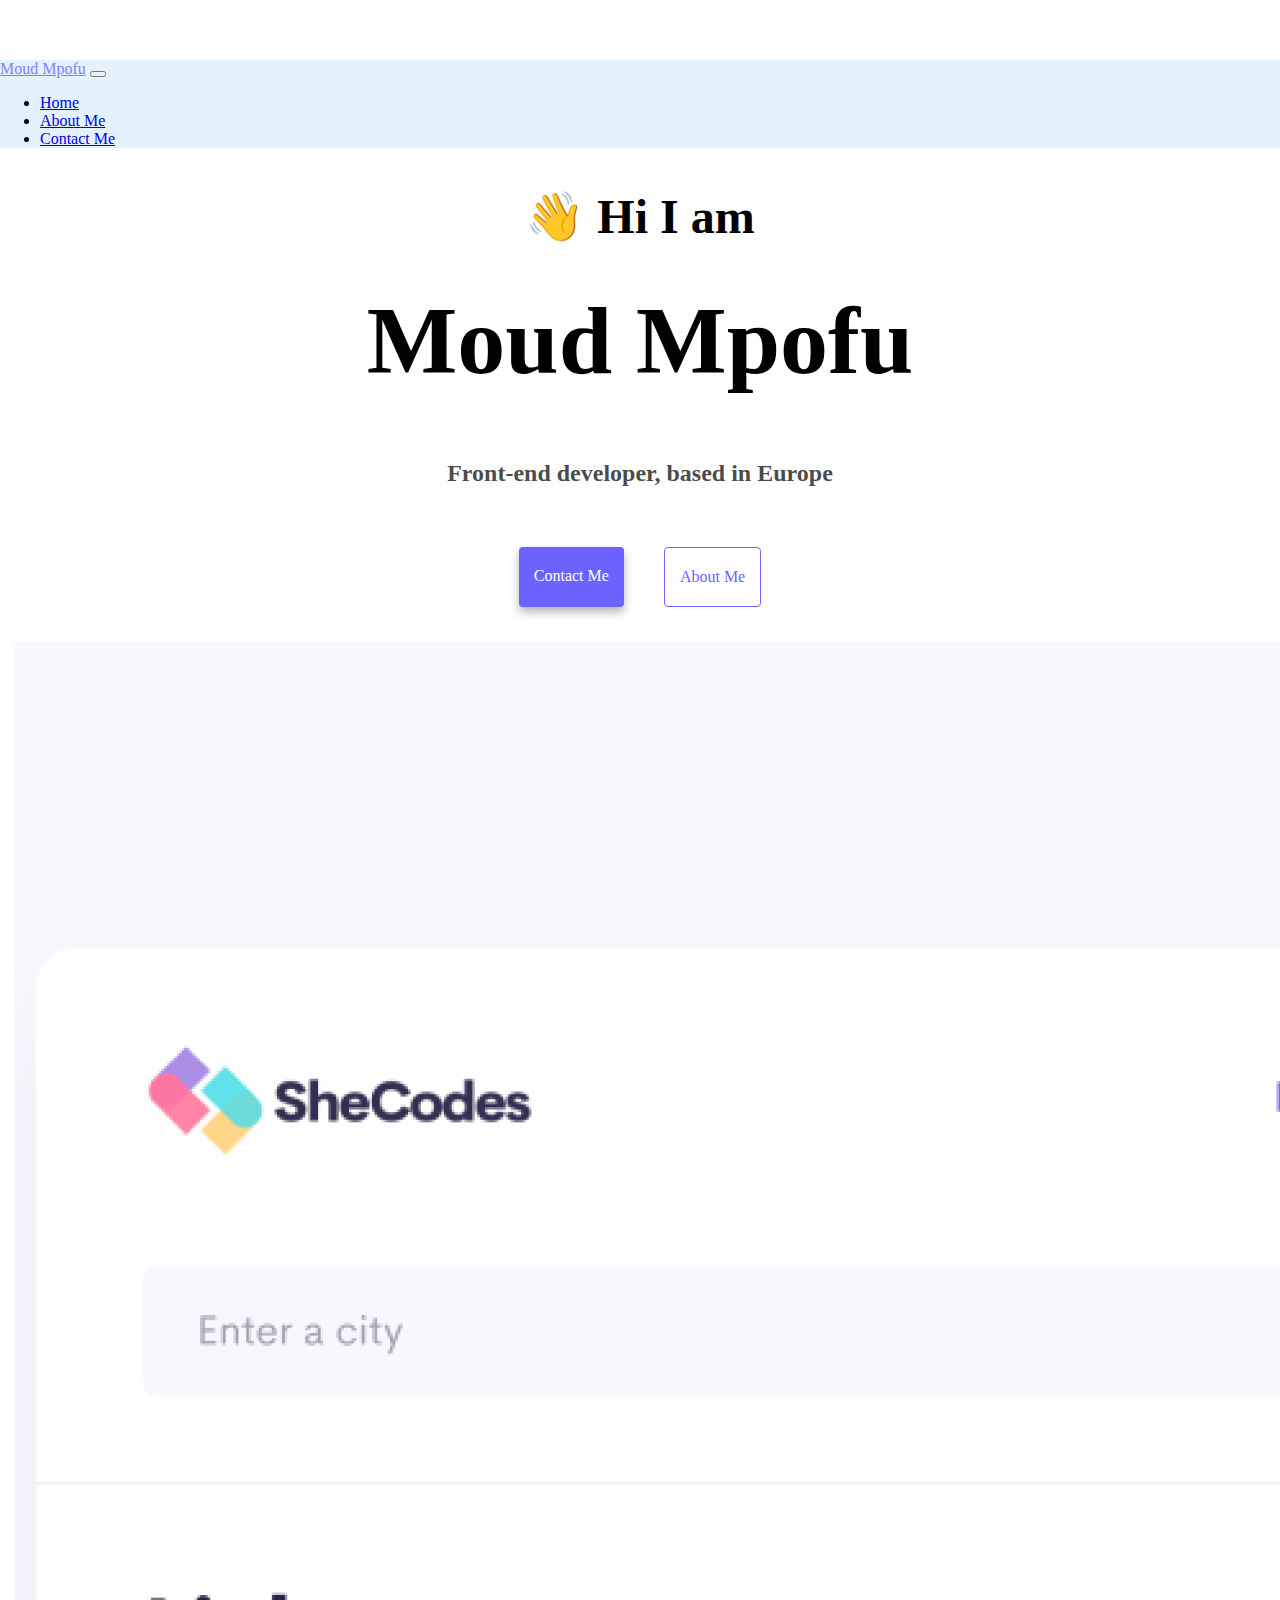
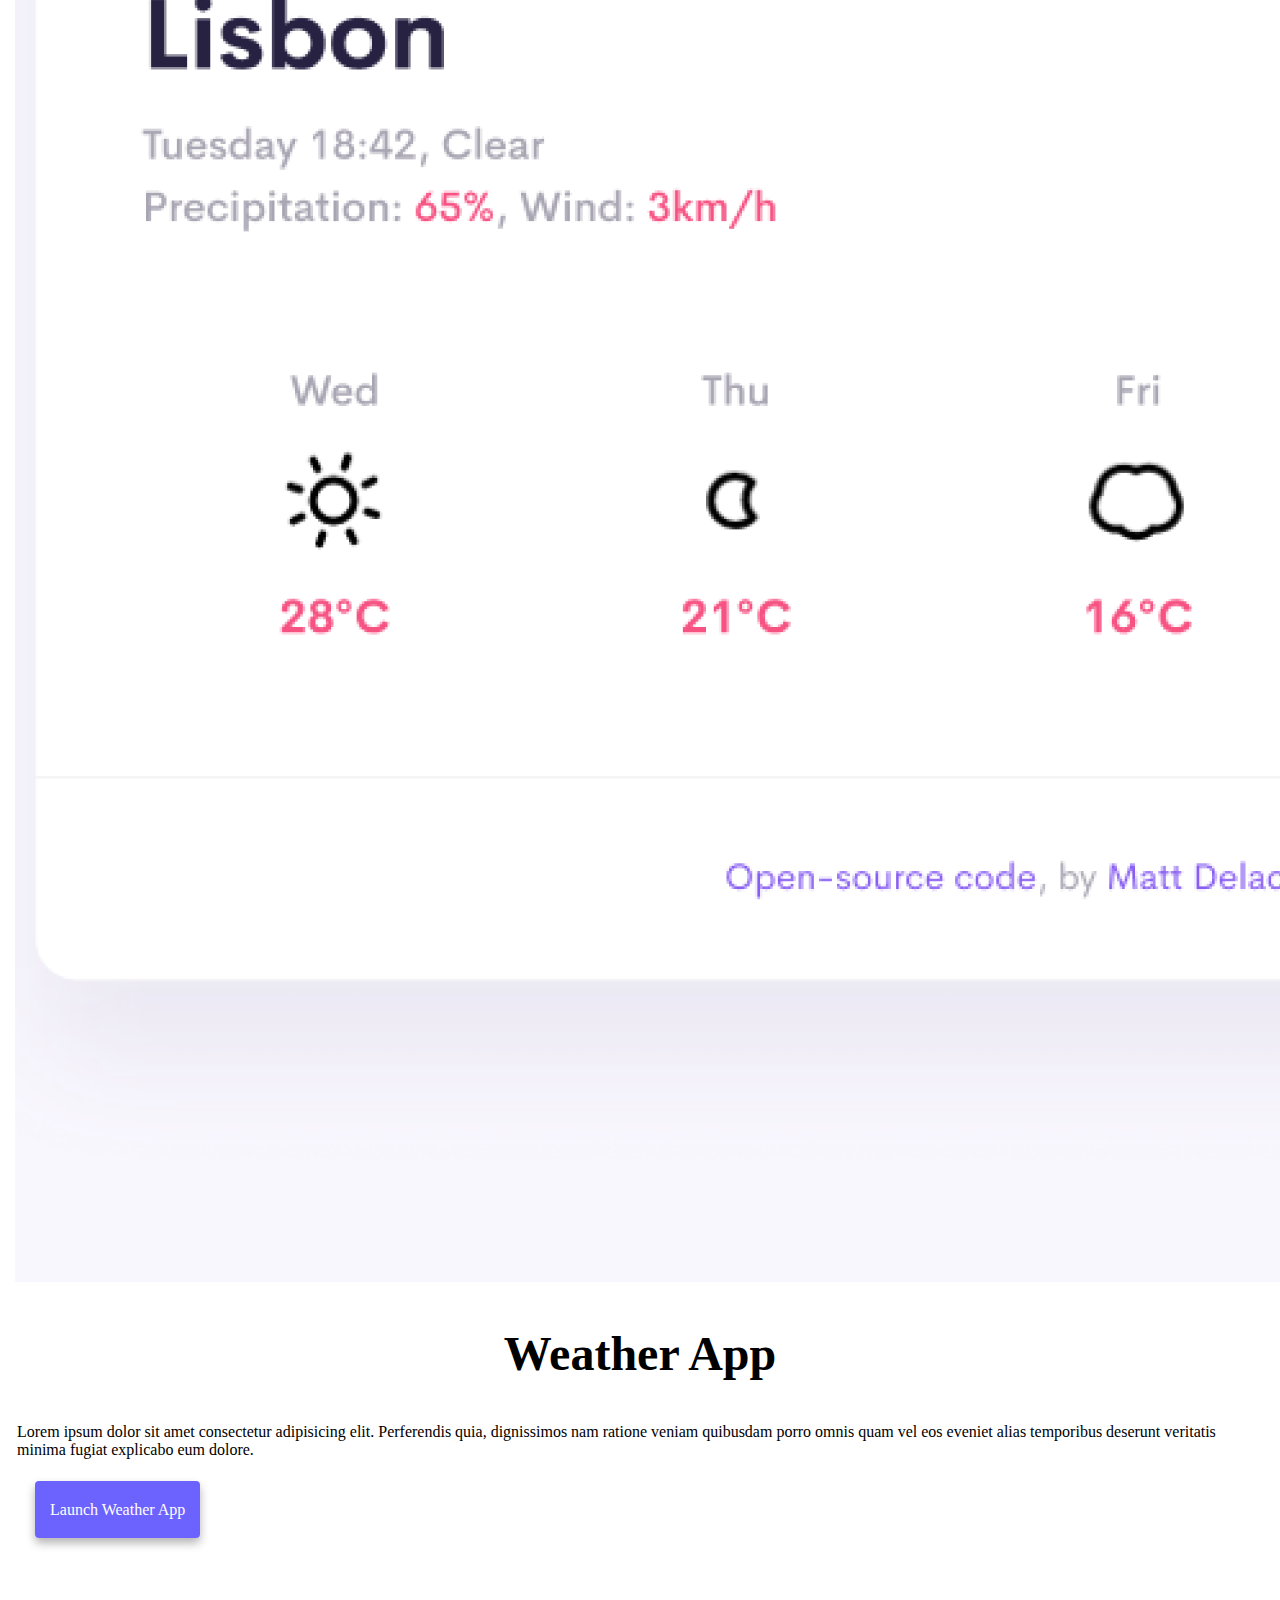
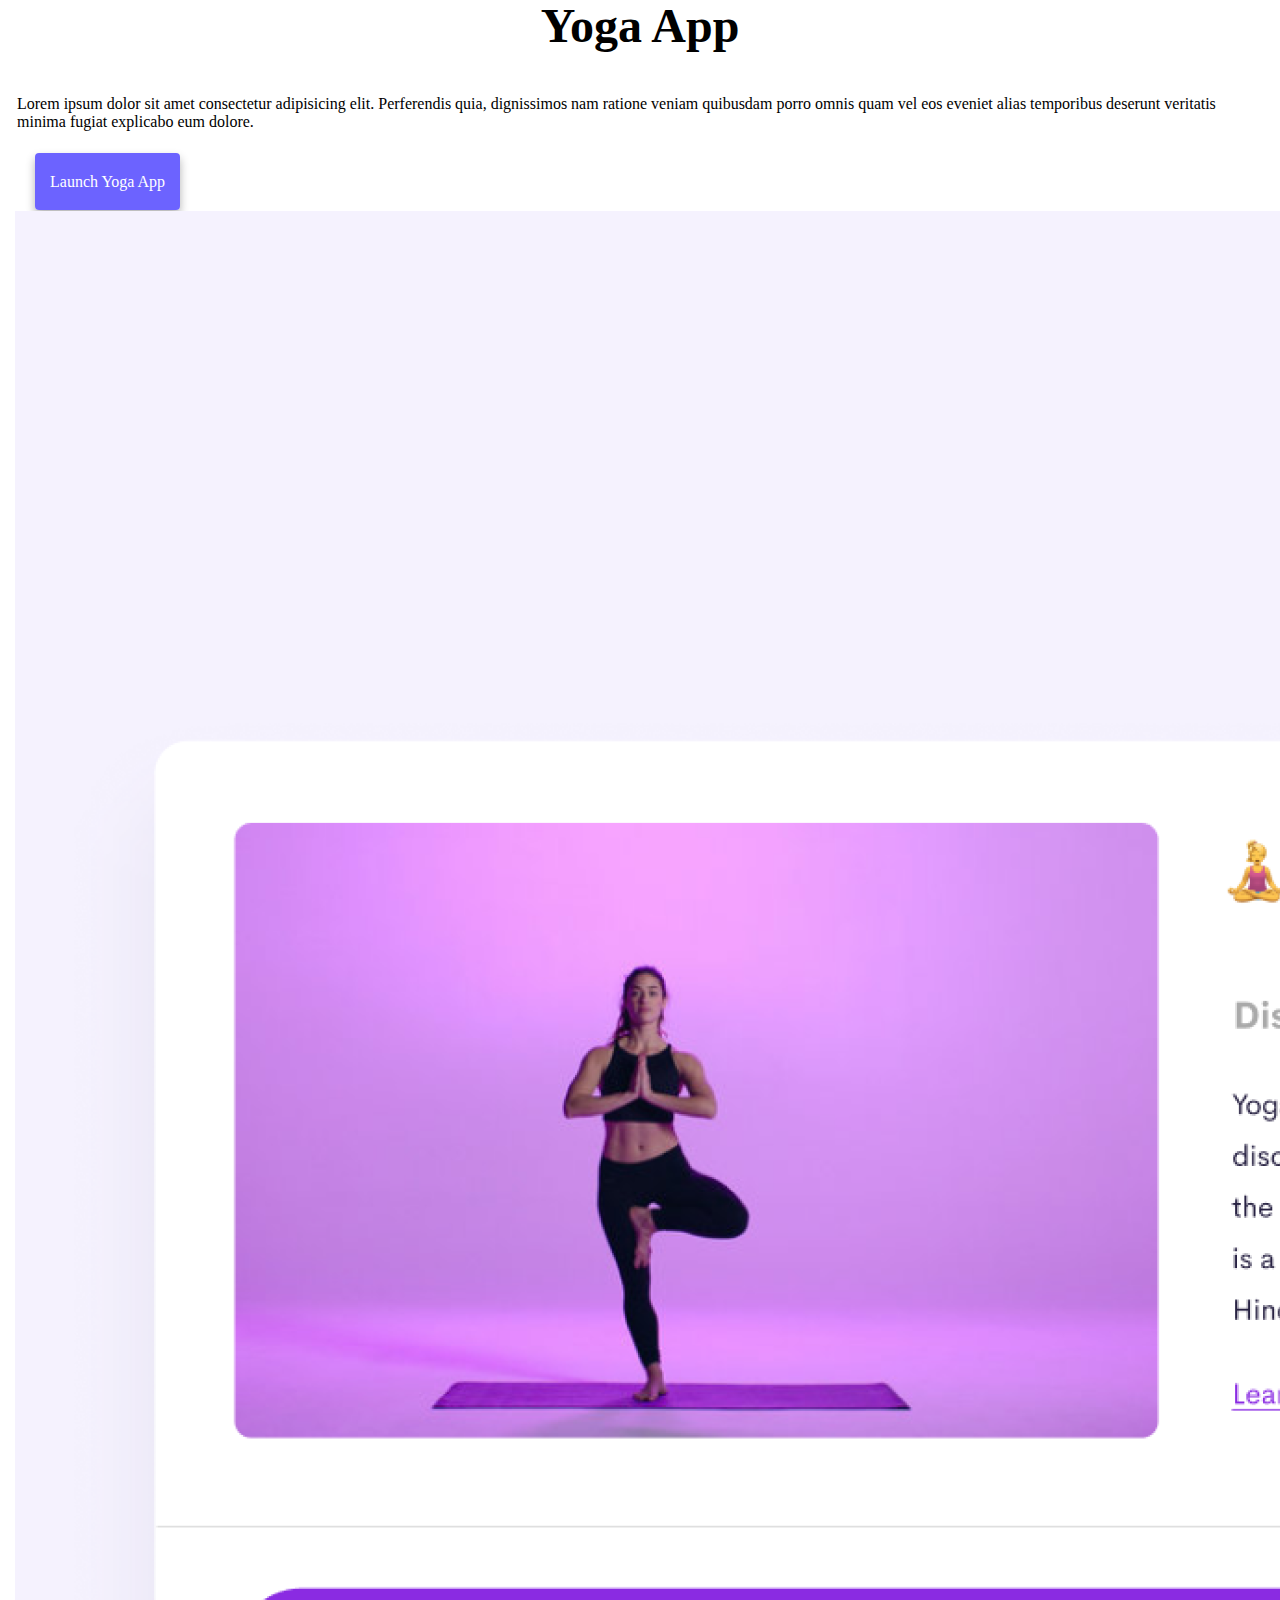
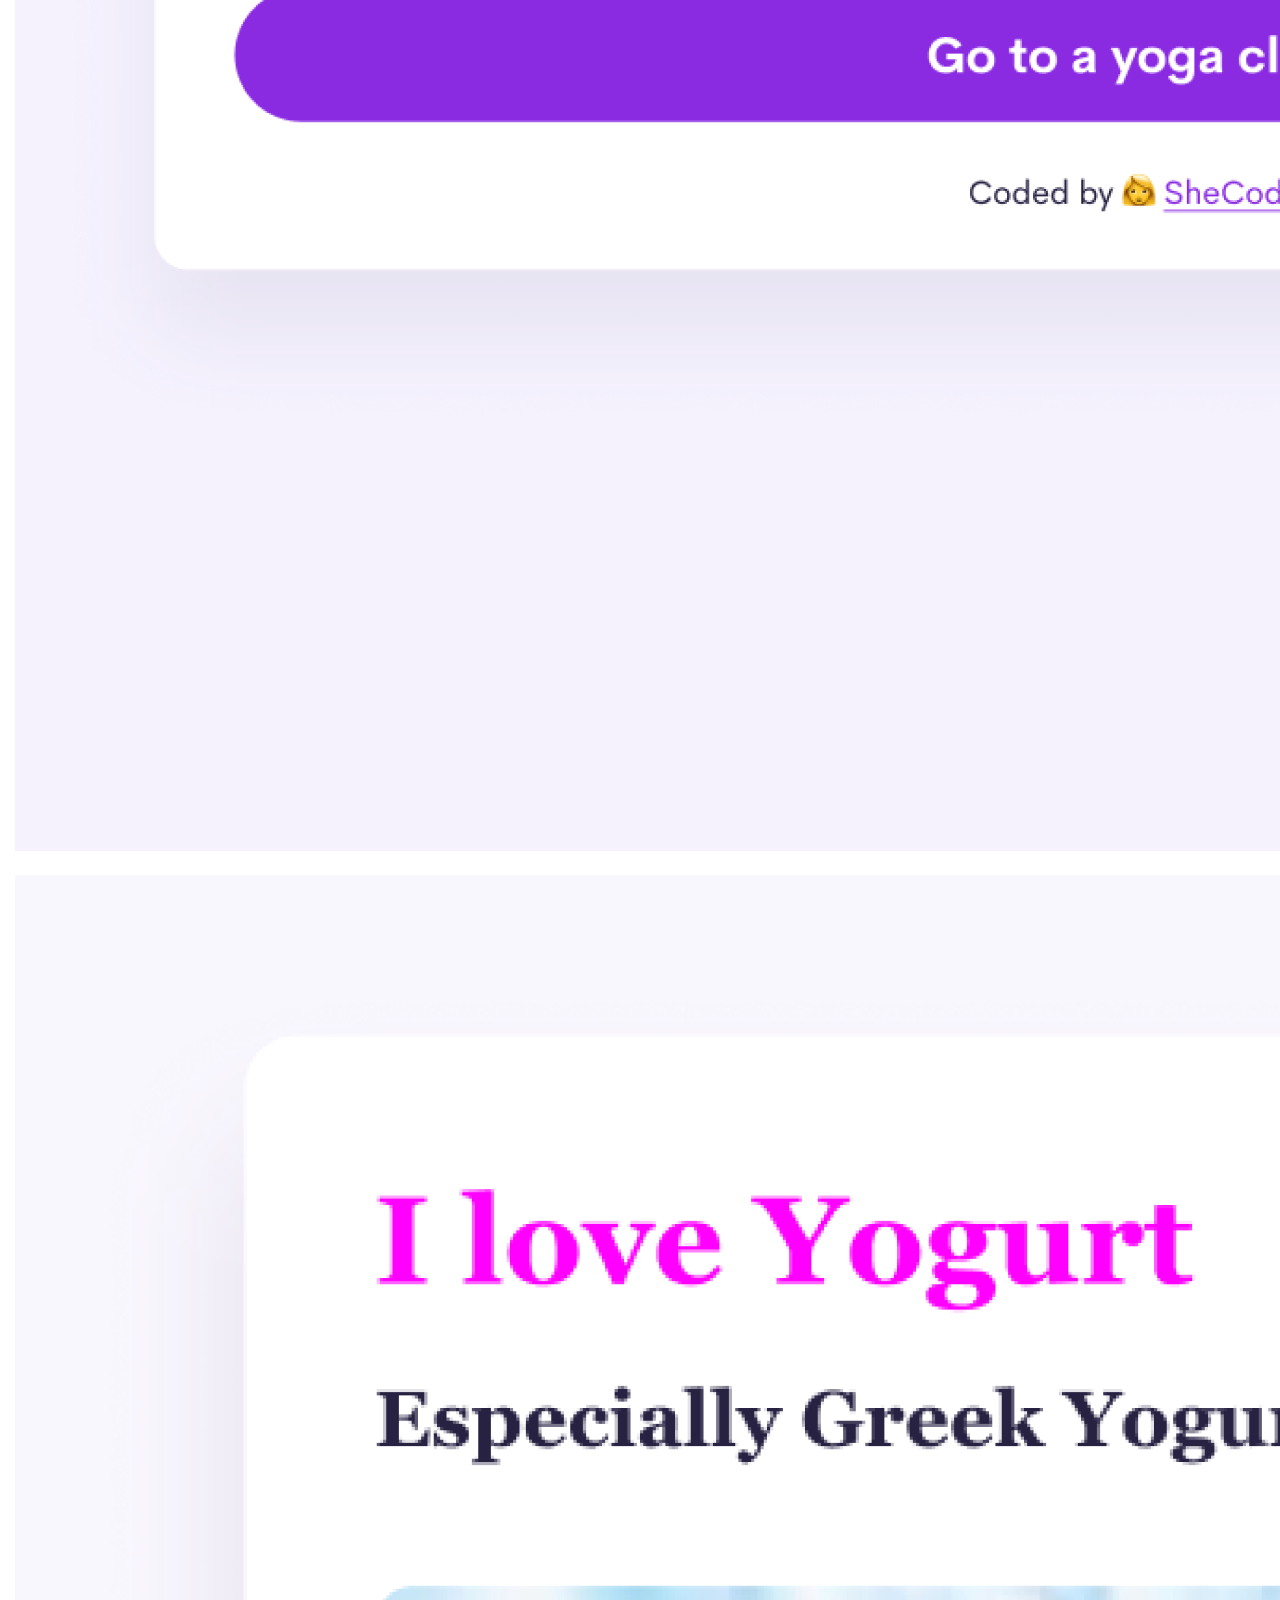
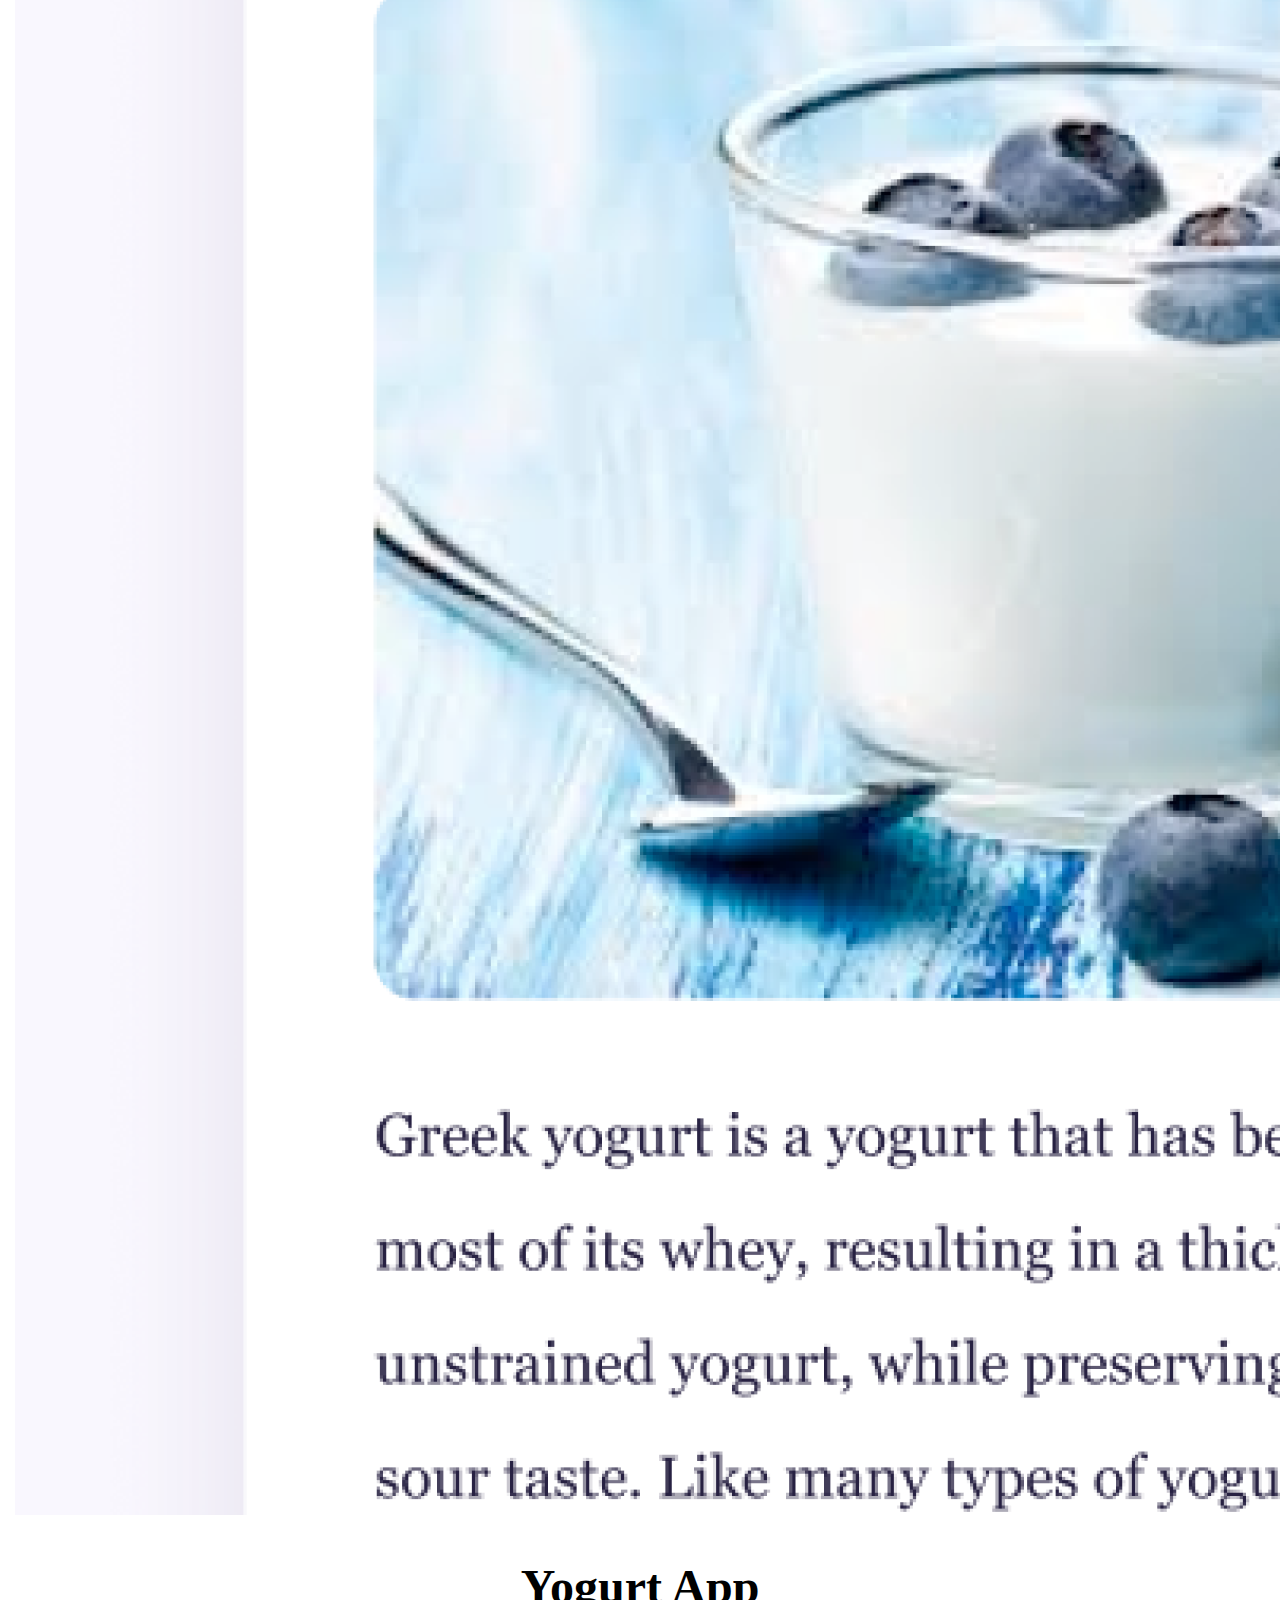
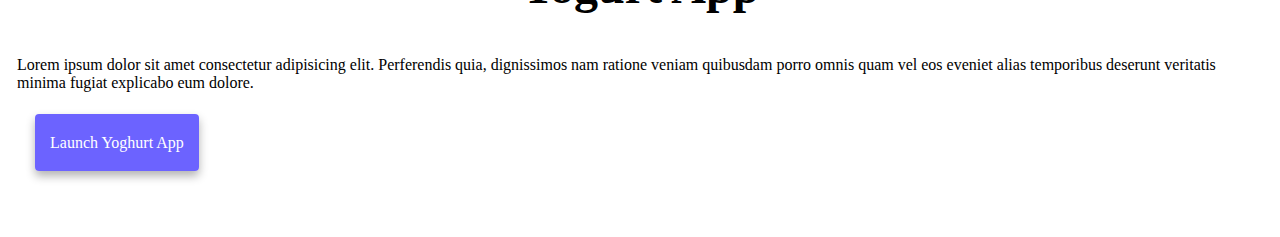
<file: index.html>
<!DOCTYPE html>
<html lang="en">
  <head>
    <meta charset="UTF-8" />
    <meta http-equiv="X-UA-Compatible" content="IE=edge" />
    <meta name="viewport" content="width=device-width, initial-scale=1.0" />
    <title>Front-end developer - Moud Mpofu</title>
    <link
      href="https://cdn.jsdelivr.net/npm/bootstrap@5.3.2/dist/css/bootstrap.min.css"
      rel="stylesheet"
      integrity="sha384-T3c6CoIi6uLrA9TneNEoa7RxnatzjcDSCmG1MXxSR1GAsXEV/Dwwykc2MPK8M2HN"
      crossorigin="anonymous"
    />
    <script
      src="https://cdn.jsdelivr.net/npm/bootstrap@5.3.2/dist/js/bootstrap.min.js"
      integrity="sha384-BBtl+eGJRgqQAUMxJ7pMwbEyER4l1g+O15P+16Ep7Q9Q+zqX6gSbd85u4mG4QzX+"
      crossorigin="anonymous"
    ></script>
    <link rel="stylesheet" href="style.css" />
  </head>
  <body>
    <nav
      class="navbar navbar-expand-lg fixed-top"
      style="background-color: #e3f2fd"
    >
      <div class="container-fluid">
        <a class="navbar-brand" href="index.html">Moud Mpofu</a>
        <button
          class="navbar-toggler"
          type="button"
          data-bs-toggle="collapse"
          data-bs-target="#navbarNav"
          aria-controls="navbarNav"
          aria-expanded="false"
          aria-label="Toggle navigation"
        >
          <span class="navbar-toggler-icon"></span>
        </button>
        <div class="collapse navbar-collapse" id="navbarNav">
          <ul class="navbar-nav">
            <li class="nav-item">
              <a class="nav-link active" aria-current="page" href="index.html"
                >Home</a
              >
            </li>
            <li class="nav-item">
              <a class="nav-link" href="about.html">About Me</a>
            </li>
            <li class="nav-item">
              <a class="nav-link" href="about.html">Contact Me</a>
            </li>
          </ul>
        </div>
      </div>
    </nav>
    <h2>👋 Hi I am</h2>
    <h1>Moud Mpofu</h1>
    <h3>Front-end developer, based in Europe</h3>
    <div class="navigation-links">
      <a href="about.html#contact" title="contact me" class="contact-link"
        >Contact me</a
      >
      <a href="about.html" title="about me" class="about-link">About me</a>
    </div>
    <div class="container">
      <div class="row">
        <div class="col-md-6">
          <img
            src="images/weather.png"
            class="img-fluid rounded d-none d-sm-block"
            alt="weather app"
          />
        </div>
        <div class="col-md-6">
          <h2 mb-2>Weather App</h2>
          <p>
            Lorem ipsum dolor sit amet consectetur adipisicing elit. Perferendis
            quia, dignissimos nam ratione veniam quibusdam porro omnis quam vel
            eos eveniet alias temporibus deserunt veritatis minima fugiat
            explicabo eum dolore.
          </p>
          <div class="launch">
            <a href="#" class="launch-link" title="open the app"
              >Launch Weather App</a
            >
          </div>
        </div>
      </div>
      <div class="row">
        <div class="col-md-6">
          <h2 mb-2>Yoga App</h2>
          <p>
            Lorem ipsum dolor sit amet consectetur adipisicing elit. Perferendis
            quia, dignissimos nam ratione veniam quibusdam porro omnis quam vel
            eos eveniet alias temporibus deserunt veritatis minima fugiat
            explicabo eum dolore.
          </p>
          <div class="launch">
            <a href="#" class="launch-link" title="open the app"
              >Launch Yoga App</a
            >
          </div>
        </div>
        <div class="col-md-6">
          <img
            src="images/yoga.png"
            class="img-fluid rounded d-none d-sm-block"
            alt="yoga project"
          />
        </div>
      </div>
      <div class="row">
        <div class="col-md-6">
          <img
            src="images/yogurt.png"
            class="img-fluid rounded d-none d-sm-block"
            alt="yoghurt project"
          />
        </div>
        <div class="col-md-6">
          <h2 mb-2>Yogurt App</h2>
          <p>
            Lorem ipsum dolor sit amet consectetur adipisicing elit. Perferendis
            quia, dignissimos nam ratione veniam quibusdam porro omnis quam vel
            eos eveniet alias temporibus deserunt veritatis minima fugiat
            explicabo eum dolore.
          </p>
          <div class="launch">
            <a href="#" class="launch-link" title="open the app"
              >Launch Yoghurt App</a
            >
          </div>
        </div>
      </div>
    </div>
  </body>
</html>
</file>
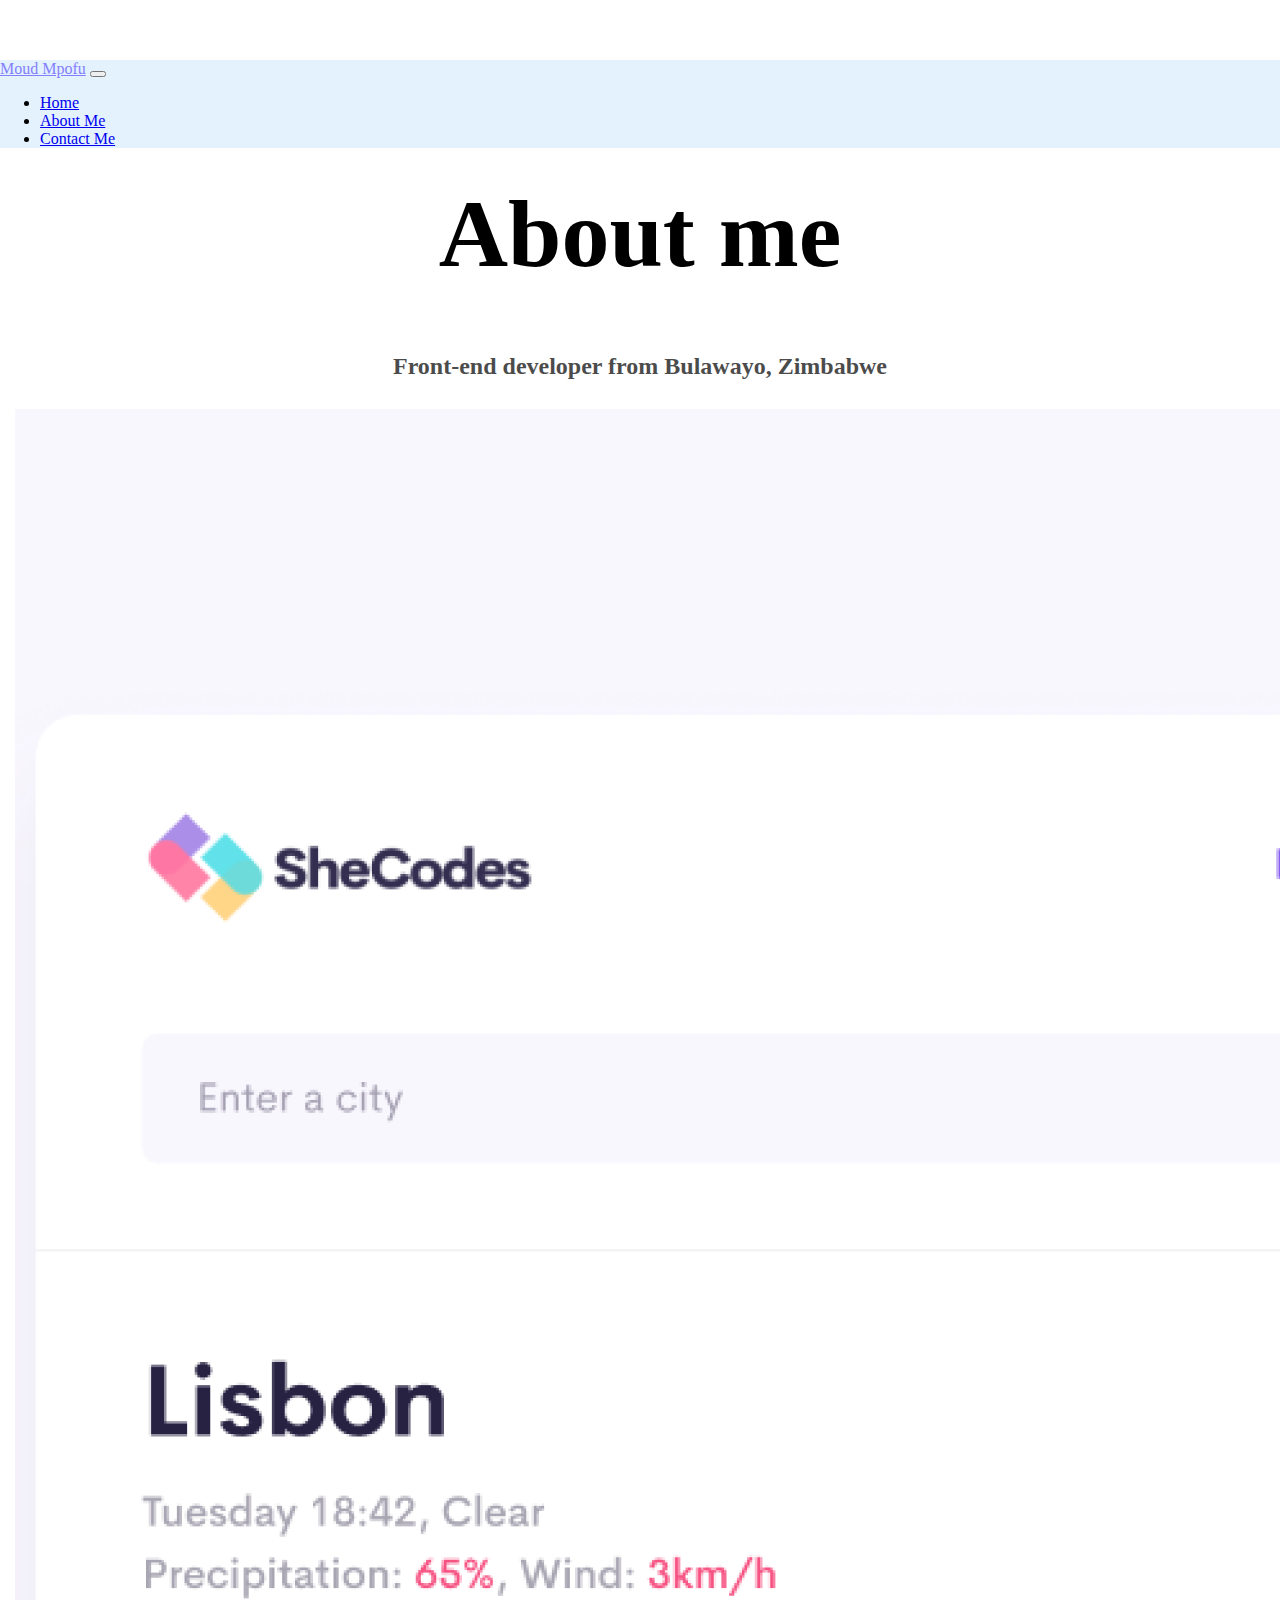
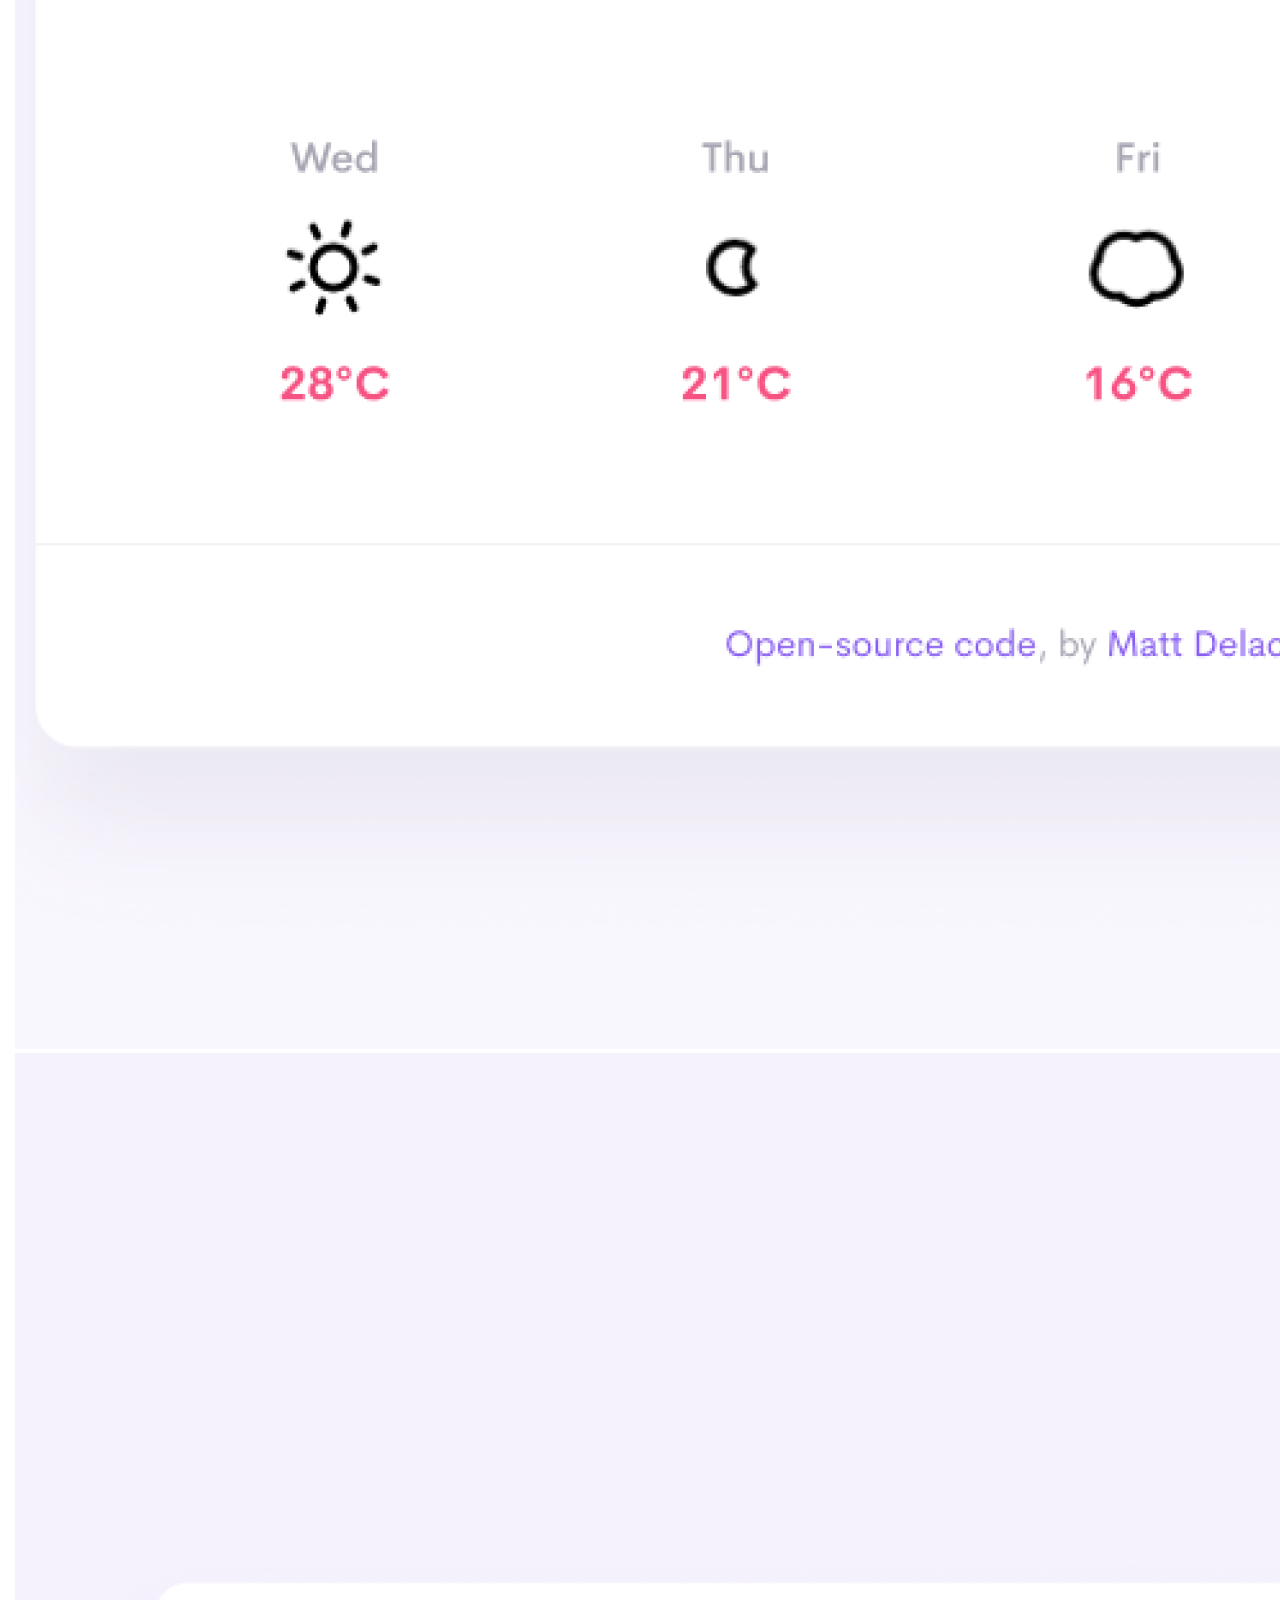
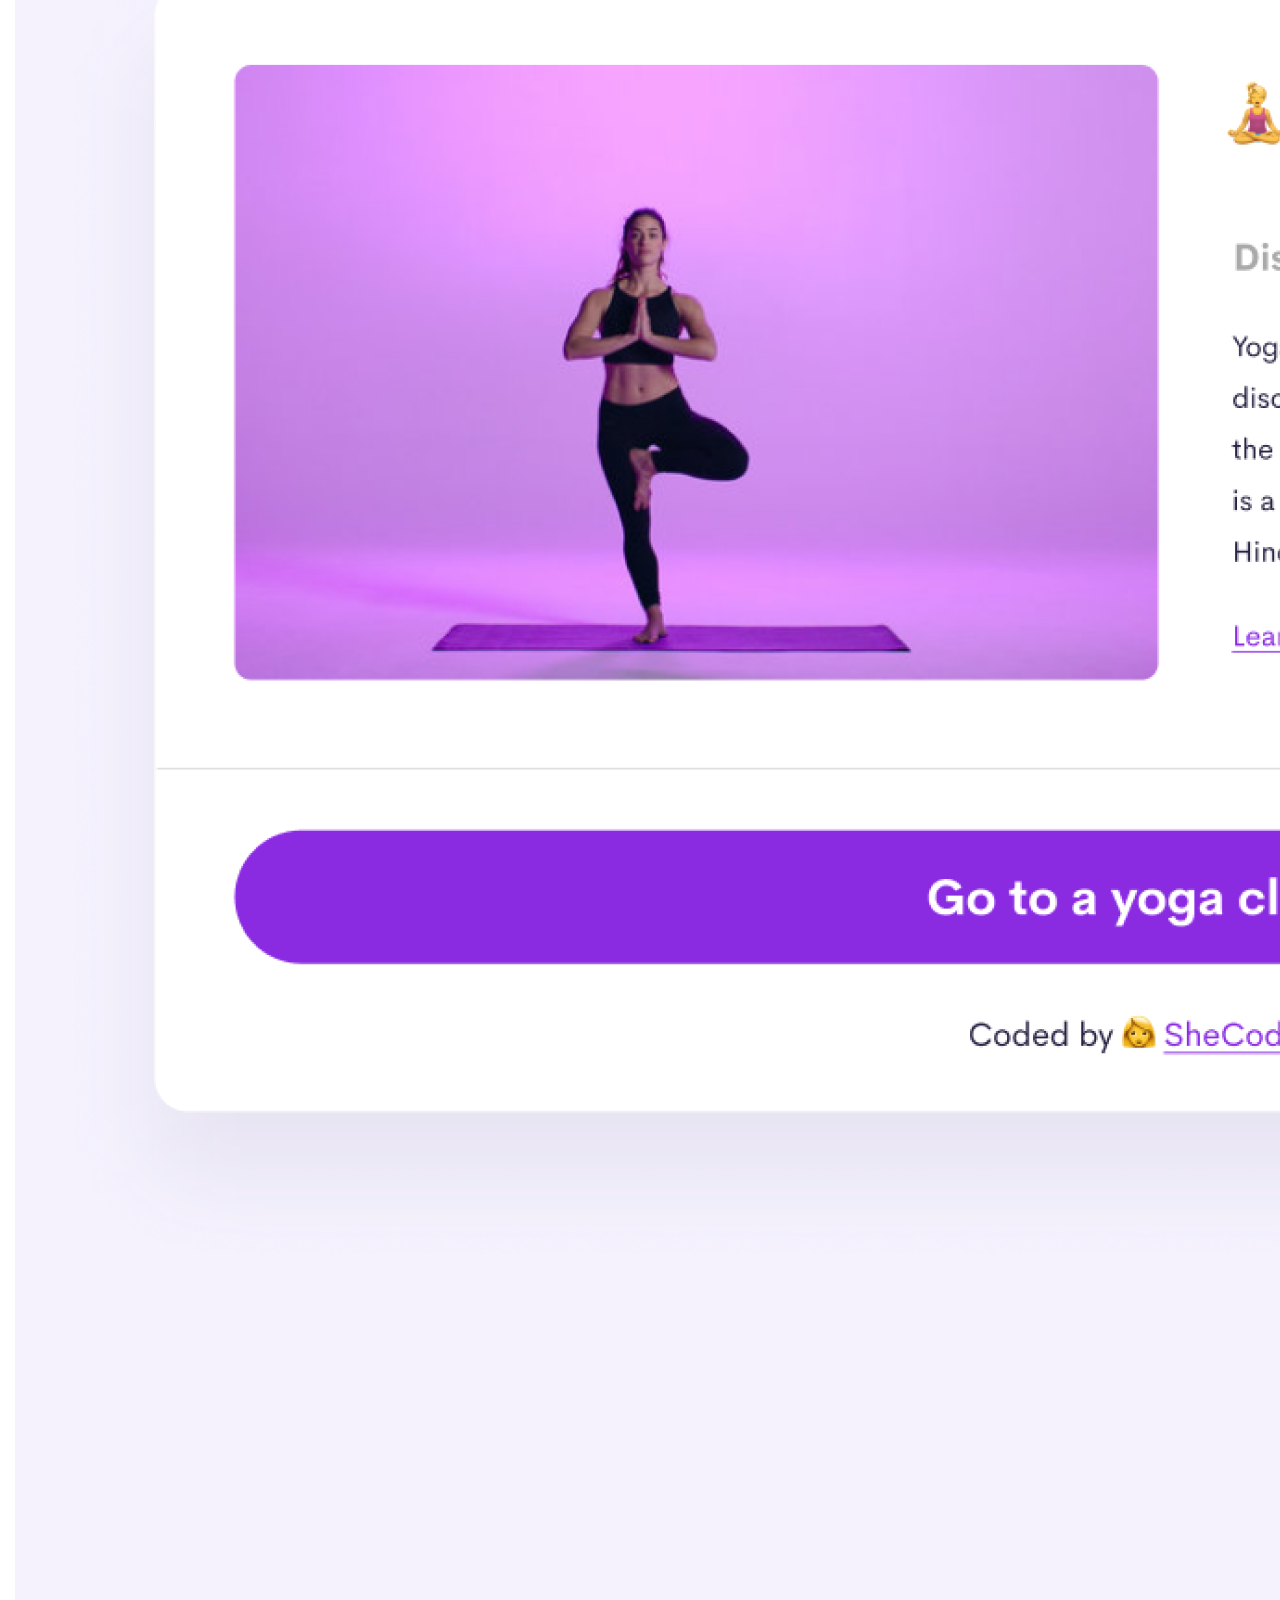
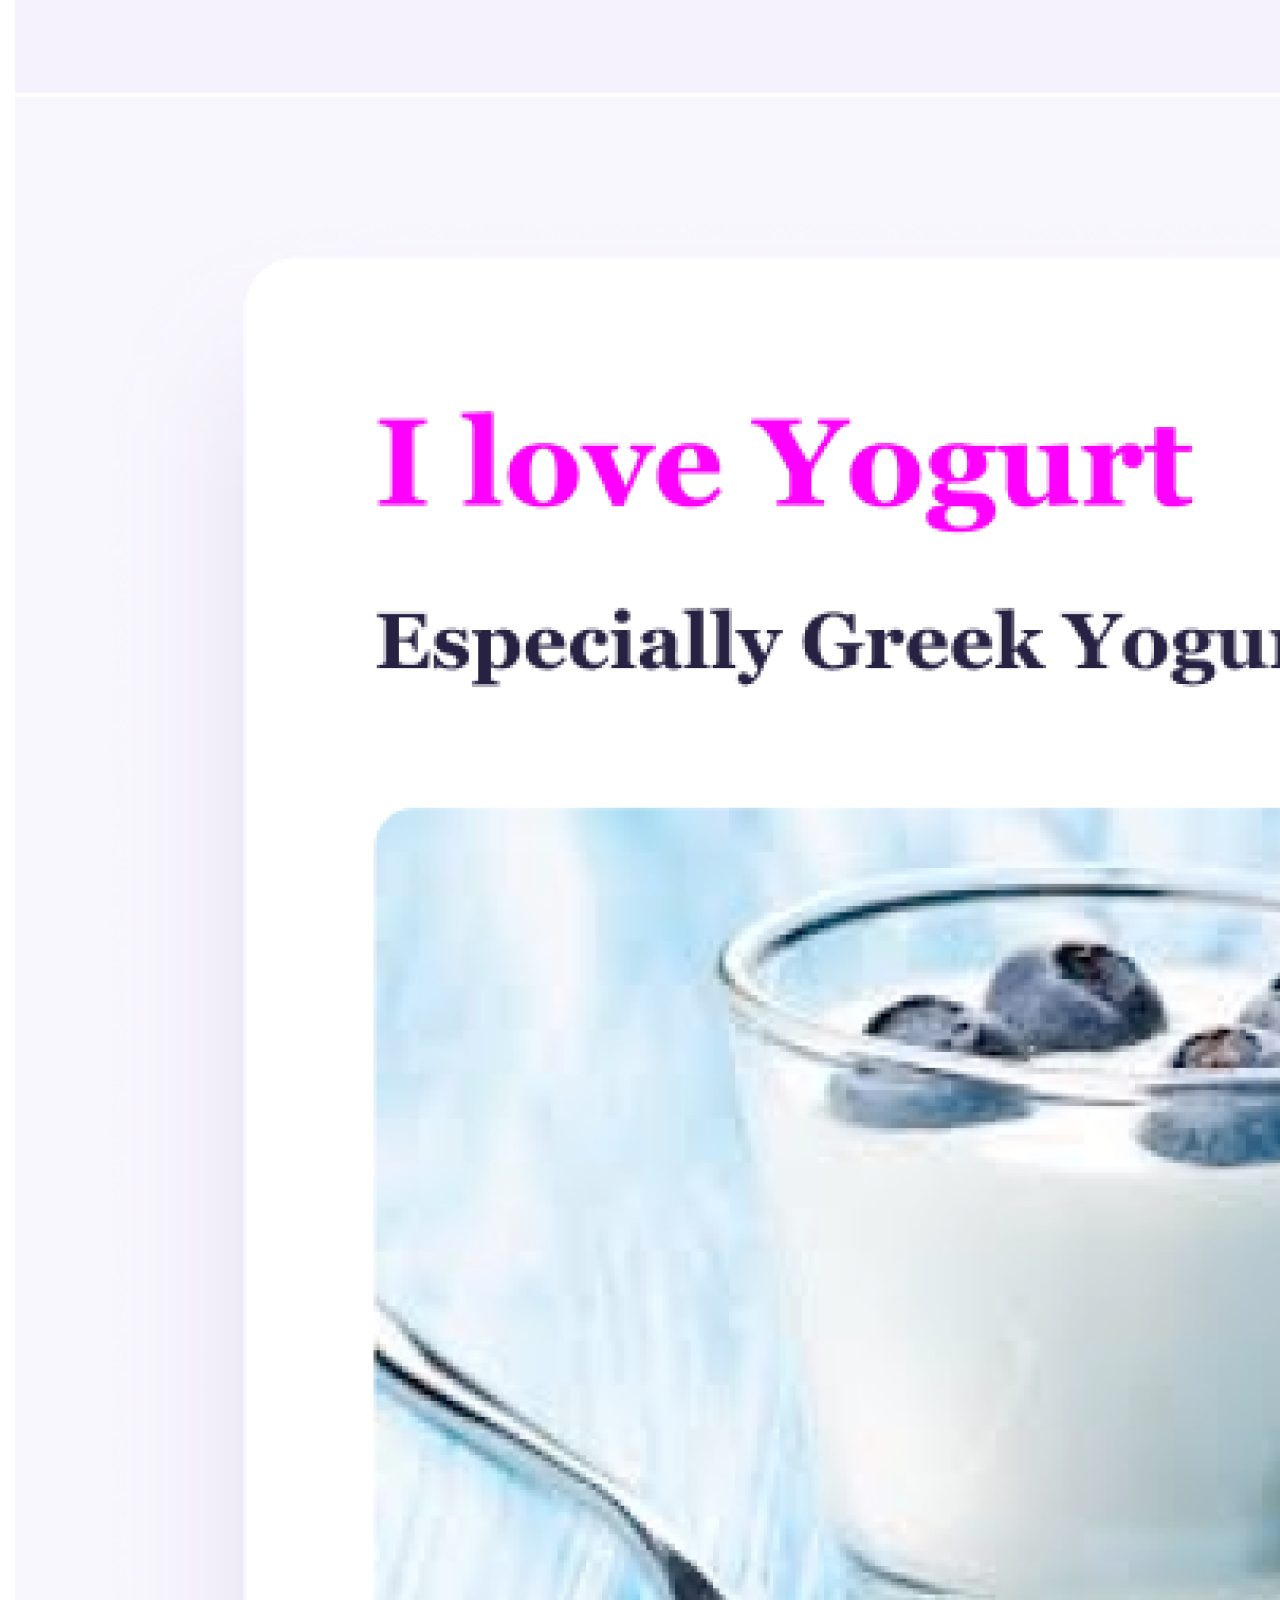
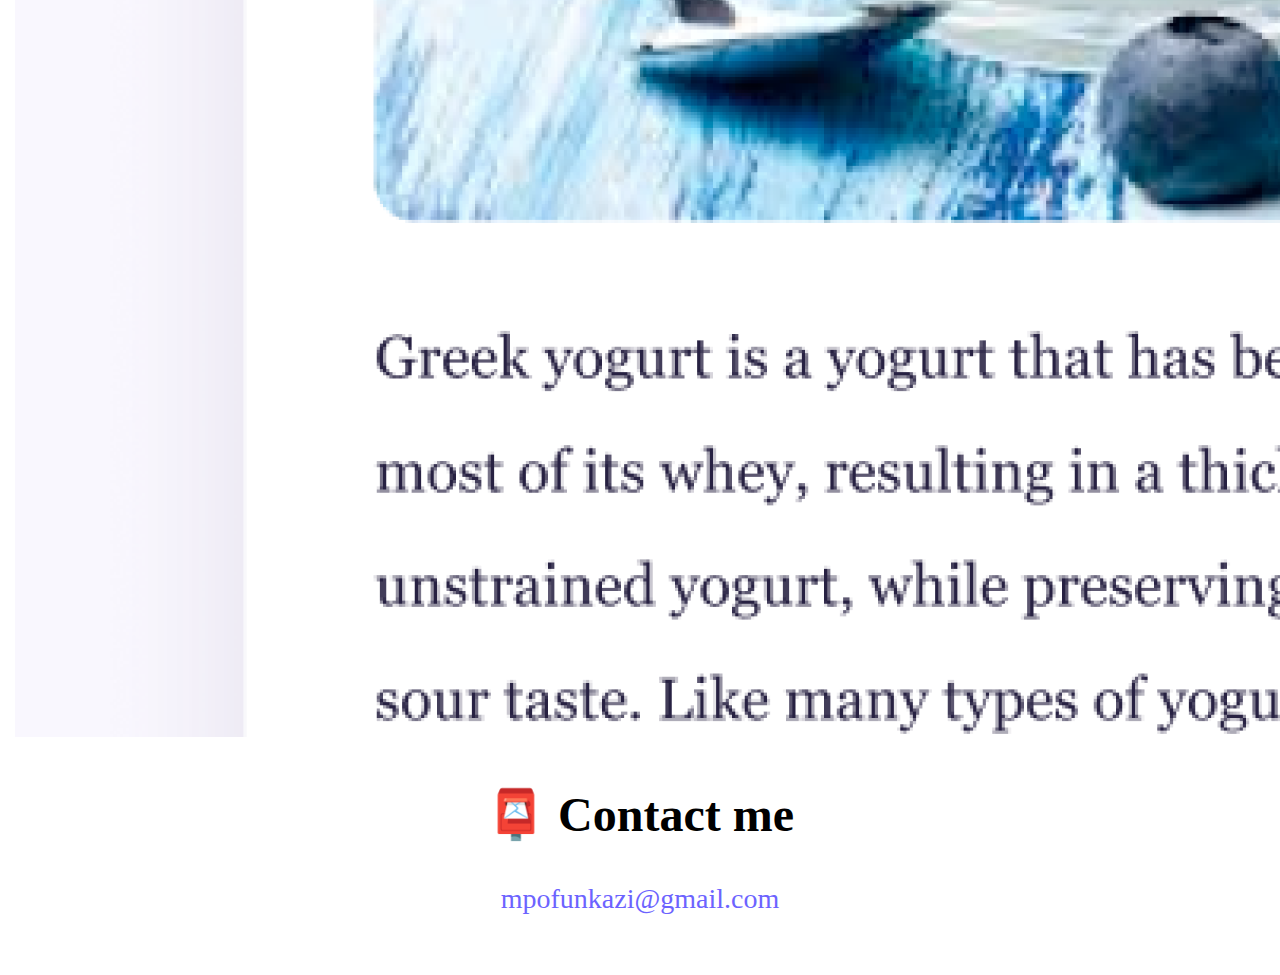
<file: about.html>
<!DOCTYPE html>
<html lang="en">
  <head>
    <meta charset="UTF-8" />
    <meta http-equiv="X-UA-Compatible" content="IE=edge" />

    <meta name="viewport" content="width=device-width, initial-scale=1.0" />

    <link
      href="https://cdn.jsdelivr.net/npm/bootstrap@5.3.2/dist/css/bootstrap.min.css"
      rel="stylesheet"
      integrity="sha384-T3c6CoIi6uLrA9TneNEoa7RxnatzjcDSCmG1MXxSR1GAsXEV/Dwwykc2MPK8M2HN"
      crossorigin="anonymous"
    />
    <script
      src="https://cdn.jsdelivr.net/npm/bootstrap@5.3.2/dist/js/bootstrap.min.js"
      integrity="sha384-BBtl+eGJRgqQAUMxJ7pMwbEyER4l1g+O15P+16Ep7Q9Q+zqX6gSbd85u4mG4QzX+"
      crossorigin="anonymous"
    ></script>
    <link rel="stylesheet" href="style.css" />
    <title>About Moud</title>
  </head>
  <body>
    <nav
      class="navbar navbar-expand-lg fixed-top"
      style="background-color: #e3f2fd;"
    >
      <div class="container-fluid">
        <a class="navbar-brand" href="index.html">Moud Mpofu</a>
        <button
          class="navbar-toggler"
          type="button"
          data-bs-toggle="collapse"
          data-bs-target="#navbarNav"
          aria-controls="navbarNav"
          aria-expanded="false"
          aria-label="Toggle navigation"
        >
          <span class="navbar-toggler-icon"></span>
        </button>
        <div class="collapse navbar-collapse" id="navbarNav">
          <ul class="navbar-nav">
            <li class="nav-item">
              <a class="nav-link active" aria-current="page" href="index.html"
                >Home</a
              >
            </li>
            <li class="nav-item">
              <a class="nav-link" href="about.html">About Me</a>
            </li>
            <li class="nav-item">
              <a class="nav-link" href="about.html">Contact Me</a>
            </li>
          </ul>
        </div>
      </div>
    </nav>
    <h1>About me</h1>
    <h3>Front-end developer from Bulawayo, Zimbabwe</h3>
    <div class="row">
      <div class="col-sm-4">
        <img
          src="images/weather.png"
          class="img-fluid mb-1 p2 shadow rounded"
          alt="weather app"
        />
      </div>
      <div class="col-sm-4">
        <img
          src="images/yoga.png"
          class="img-fluid mb-1 p2 shadow rounded"
          alt="yoga app"
        />
      </div>
      <div class="col-sm-4">
        <img
          src="images/yogurt.png"
          class="img-fluid mb-1 p2 shadow rounded"
          alt="yoghurt app"
        />
      </div>
    </div>
    <div id="contact">
      <h2>📮 Contact me</h2>
      <a href="mailto:mpofunkazi@gmail.com" class="email-link">
        mpofunkazi@gmail.com
      </a>
    </div>
  </body>
</html>
</file>
<file: style.css>
:root {
  --primary-color: #6c63ff;
  --secondary-color: #f5f2fe;
  --box-shadow: 0 5px 10px rgba(0, 0, 0, 0.3);
}

body {
  margin: 60px 0;
}

h1,
h2,
h3 {
  text-align: center;
}

h1 {
  font-size: 96px;
  margin-top: 30px;
}

h2 {
  font-size: 48px;
}

h3 {
  font-size: 24px;
  opacity: 0.7;
}

.row {
  margin: 10px;
  padding: 5px;
}

.navigation-links {
  display: flex;
  margin-top: 40px;
  justify-content: center;
}

.navigation-links a {
  margin: 20px;
  border-radius: 4px;
  padding: 20px 15px;
  text-decoration: none;
  text-transform: capitalize;
}

.contact-link {
  background: var(--primary-color);
  box-shadow: var(--box-shadow);
  color: white;
}

.about-link {
  color: var(--primary-color);
  border: 1px solid var(--primary-color);
}

.homepage-link {
  color: var(--primary-color);
  text-align: center;
  display: block;
}

.email-link {
  display: flex;
  justify-content: center;
  color: var(--primary-color);
  font-size: 28px;
  text-decoration: none;
}

.email-link:hover {
  text-decoration: underline;
}
.navbar-brand {
  opacity: 0.8;
  color: var(--primary-color);
}
p {
  margin: 0px;
  padding: 2px;
}
.launch {
  margin-top: 20px;
  padding: 20px;
}
.launch-link {
  border-radius: 4px;
  padding: 20px 15px;
  text-align: center;
  text-decoration: none;
  text-transform: capitalize;
  background: var(--primary-color);
  box-shadow: var(--box-shadow);
  color: white;
}
@media (max-width: 700px) {
  h1 {
    font-size: 48px;
  }
  h2 {
    font-size: 36px;
  }
  h3 {
    font-size: 24px;
  }
  p {
    font-size: 14px;
  }
  .launch-link {
    display: block;
    margin: 5px;
    text-align: center;
  }
  .email-link {
    font-size: 14px;
  }
}
</file>
